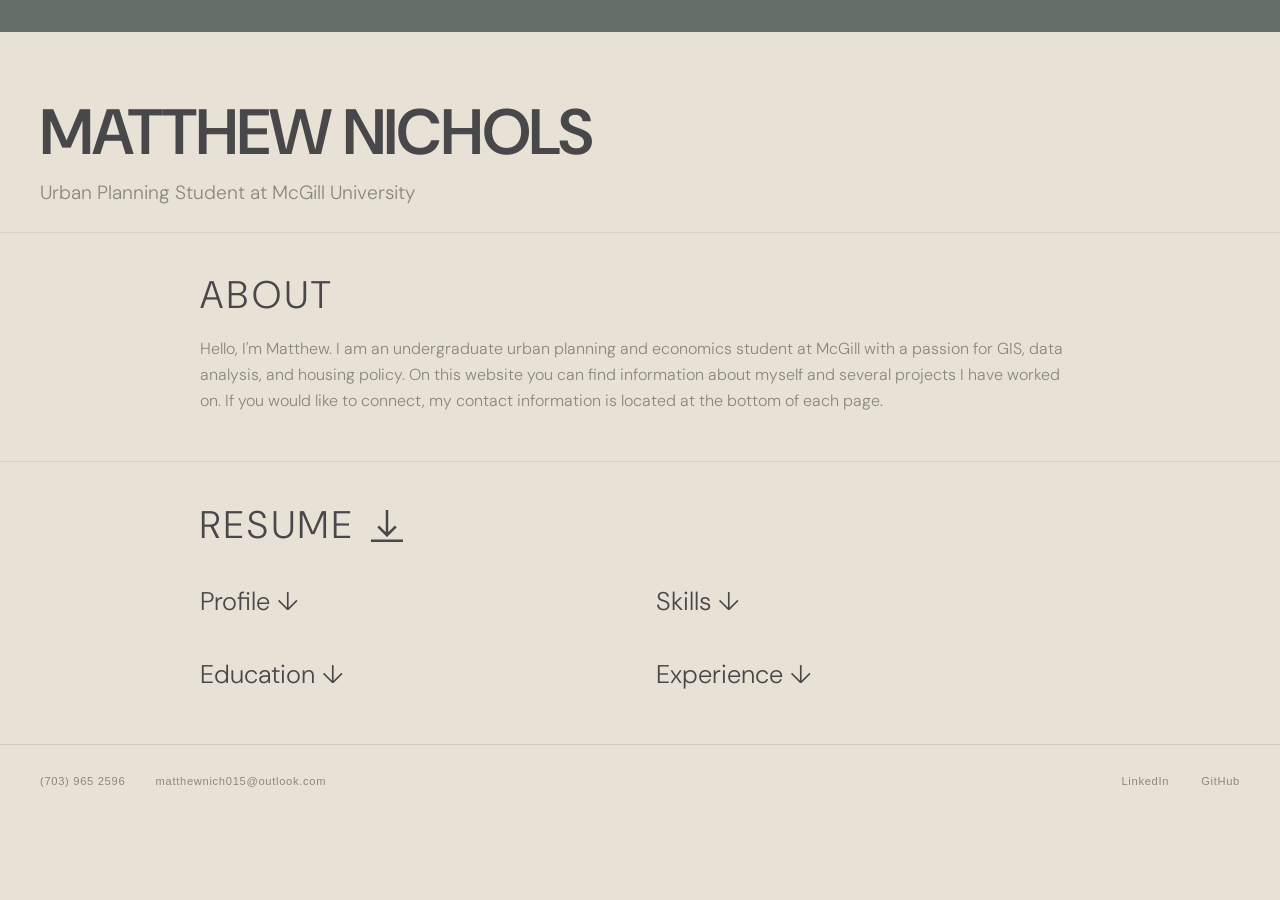
<file: index.html>
<!-- https://matthewnich015.github.io/Personal-Website/ -->

<!DOCTYPE html>
<html lang="en">
<head>
  <meta charset="UTF-8" />
  <meta name="viewport" content="width=device-width, initial-scale=1.0" />
  <link href="https://fonts.googleapis.com/css2?family=DM+Mono:ital,wght@0,300;0,400;1,300&family=DM+Sans:wght@300;400&display=swap" rel="stylesheet" />
  <link rel="stylesheet" href="css/style.css" />
</head>
<body>

<!-- BANNER -->
  <nav>
    <a href="index.html" class="nav-logo">MATTHEW NICHOLS</a>
    <ul class="nav-links">
      <li><a href="pages/projects.html">Projects</a></li>
      <li><a href="pages/research.html">Research</a></li>
    </ul>
  </nav>

<!-- TITLE -->
  <section id="title" class="title">
    <h1>MATTHEW NICHOLS</h1>
    <h4>Urban Planning Student at McGill University</h4>
  </section>

<!-- ABOUT -->
<section id="about">
	<div class="alignWithGrid">
		<h2>ABOUT</h2>
		<p> <br>Hello, I'm Matthew. I am an undergraduate urban planning and economics student at McGill with a passion for GIS, data analysis, and housing policy. On this website you can find information about myself and several projects I have worked on. If you would like to connect, my contact information is located at the bottom of each page.</p>
	</div>
</section>

 <!-- RESUME -->
 <section id="resume">
  	<div class="resume-grid">  
	    <div class="resume-header">
    		<h2>RESUME</h2>
    		<a href="content/Resume.pdf" download>
    			<img src="content/download arrow.png" class="download-btn" alt="Download Resume" />
			</a>
	    </div>
	    <div class="resume-blank"></div>

	    <div class="resume-profile">  
	    	<details>
		    	<summary><h3>Profile ↓</h3></summary>
		    	<div><p>Senior Urban Studies student at McGill University who is passionate about developing resilient and equitable urban spaces. Brings knowledge of programming / web development, GIS, and experience in conducting a research project as well as coordinating and leading a local garden planting project.<br>&nbsp</p></div>
    		</details>
		</div>

		<div class="resume-skills">
			<details>
			    <summary><h3>Skills ↓</h3></summary>
				<div><ul>
				  <li>Experience performing data analysis in ArcGIS and Python</li>
				  <li>Knowledge of JavaScript, HTML / CSS for creating websites from scratch</li>
				  <li>Experience using Mapbox to create interactive web maps</li>
				  <li>Experience using APIs such Google's geocoding API, the US census API, and the Tomorrow weather API</li>
				</ul></div>
			</details>
		</div>

		<div class="resume-education">
			<details>			
				<summary><h3>Education ↓</h3></summary>
				<div><h4>McGill University (2024-2027):</h4>
				<p>Major: Geography (Urban Studies, Honors) <br>
				Minor: Economics <br>
				GPA: 3.68 <br>&nbsp<br>
				Relevant Classes Taken:</p>
				<ul>
				  <li>Intro to Geo Information Science (GEOG 201): A-</li>
				  <li> Cities in the Modern World (GEOG 217): A</li>
				  <li>Intro to Coding (COMP 202): A</li>
				  <li>Intro to Programming (COMP 250): B-</li>
				  <li>Principles of the Geospatial Web (GEOG 384): A-</li>
				  <li>Geospatial Analysis (GEOG 314): A</li>
				  <li>Geographic Thought and Practice (GEOG 381): A</li>
				  <li>Linear Algebra and Geometry (MATH 133): A</li>
				  <li>Urban Geography (GEOG 417): In Progress</li>
				  <li>Real Estate Finance (FINE 445): In Progress</li>		
				  <li>Advanced Geospatial Analysis (GEOG 414): Spring 2027</li>
				  <li>Topic: Geodatabases, ML, & GeoAI (GEOG 406): Spring 2027</li>
				  <li>Real Estate and Planning (URBP 555): Spring 2027</li>
				  <li>Urban Field Studies (GEOG 494): Spring 2027</li>
				  <li>Honors Research (GEOG 491): In Progress</li>				  
				</ul>
				<p>&nbsp</p>

				<h4>James Madison High School (2020-2024):</h4>
				<p>Weighted GPA: 4.2 <br>
				Honors Graduate</p></div>
			</details>
		</div>

		<div class="resume-experience">
			<details>
				<summary><h3>Experience ↓</h3></summary>
				<div><h4>Job Experience:</h4>
				<p>McGill University: Research Assistant for Dr. Gregory Weitzner (February 2026 - Present):</p>
				<ul>
				  <li>Data processing in python</li>
				  <li>Exploratory data analysis</li>
				</ul>
				<p class="small">&nbsp</p>
				<p>Vienna, VA, Planning and Zoning: Intern (June - August 2026):</p>
				<ul>
				  <li>Used python to create a pipeline for creating and updating a fact book for the town</li>
				  <li>Conducted research to advice comprehensive plan changes</li>
				  <li>Helped to set up an open data portal for the town</li>
				</ul>
				<p class="small">&nbsp</p>
				<p>Roeder, Cochran, Phillips, PLLC: Litigation Document Review (June - August 2024:</p>
				<ul>
				  <li>Participated in large document discovery project for federal investigation</li>
				</ul>
				<p class="small">&nbsp</p>
				<p>Safeway: Courtesy Clerk (January - June 2024):</p>
				<ul>
				  <li>Stocked, cleaned, helped customers, moved carts</li>
				</ul>
				<p>&nbsp</p>

				<h4>Other Experience:</h4>
				<p>Honors Thesis (March 2026 - April 2027):</p>
				<ul>
				  <li>Writing a project proposal, pitching ideas to a supervisor</li>
				  <li>Conducting research and performing data analysis in Python, interpreting results</li>
				</ul>
				
				<p>Career Shadow (May - June 2024):</p>
				<ul>
				  <li>With bKL Architecture (D.C. office)</li>
				  <li>Observed every step of the architecture process, from the idea phase to construction management, sat in on OAC meetings and site visits</li>
				</ul>
				
				<p>Pollinator Garden - Eagle Scout Project (2023):</p>
				<ul>
				  <li>Coordinated with authorities and organizations</li>
				  <li>Advertised and fundraised, worked with donors</li>
				  <li>Designed garden layout, created diagrams and planned documents</li>
				  <li>Lead a team of 30+ people, managed groups and timing</li>
				</ul></div>
			</details>
		</div>
	</div>
</section>

<!-- FOOTER -->
  <footer>
    <span>(703) 965 2596 &nbsp&nbsp&nbsp&nbsp&nbsp&nbsp  matthewnich015@outlook.com</span>
    <div class="footer-links">
      <a href="https://www.linkedin.com/in/matthew-nichols-441418328/">LinkedIn</a>
      <a href="https://github.com/matthewnich015">GitHub</a>
    </div>
  </footer>


  <script>
  	// SMOOTH DROPDOWN
	document.querySelectorAll('details').forEach(el => {
	  const summary = el.querySelector('summary');
	  const content = el.querySelector('summary + *');

	  content.style.height = '0';
	  content.style.overflow = 'hidden';
	  content.style.transition = 'height 0.3s ease';

	  summary.addEventListener('click', e => {
	    e.preventDefault();
	    if (el.open) {
	      content.style.height = content.scrollHeight + 'px';
	      requestAnimationFrame(() => requestAnimationFrame(() => {
	        content.style.height = '0';
	      }));
	      content.addEventListener('transitionend', () => el.removeAttribute('open'), { once: true });
	    } else {
	      el.setAttribute('open', '');
	      content.style.height = content.scrollHeight + 'px';
	    }
	  });
	});
  </script>
</body>
</html>
</file>
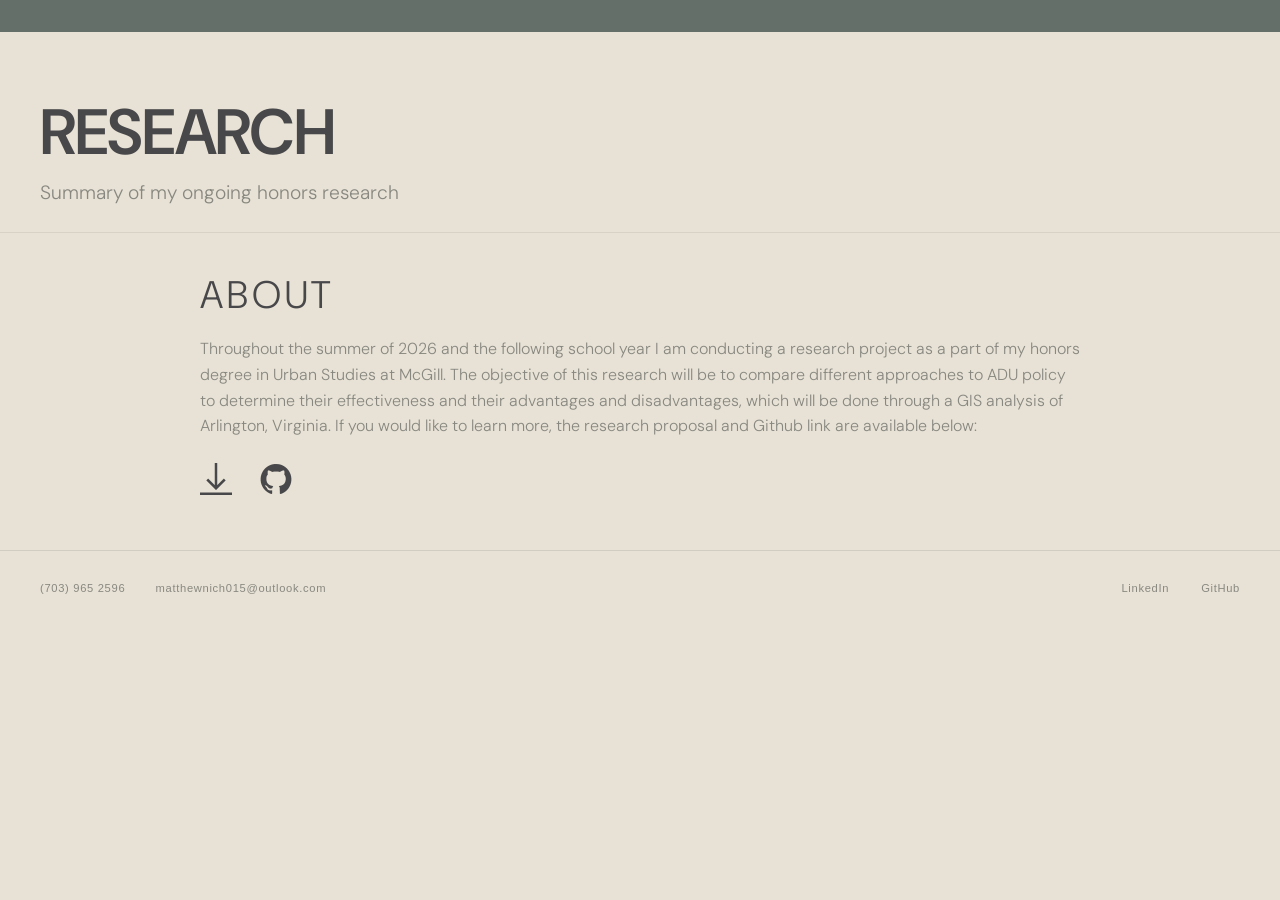
<file: pages/research.html>
<!DOCTYPE html>
<html lang="en">
<head>
  <meta charset="UTF-8" />
  <meta name="viewport" content="width=device-width, initial-scale=1.0" />
  <title>Portfolio</title>
  <link href="https://fonts.googleapis.com/css2?family=DM+Mono:ital,wght@0,300;0,400;1,300&family=DM+Sans:wght@300;400&display=swap" rel="stylesheet" />
  <link rel="stylesheet" href="../css/style.css" />
</head>
<body>

<!-- BANNER -->
  <nav>
    <a href="../index.html" class="nav-logo">MATTHEW NICHOLS</a>
    <ul class="nav-links">
      <li><a href="projects.html">Projects</a></li>
      <li><a href="research.html">Research</a></li>
    </ul>
  </nav>

<!-- TITLE -->
  <section id="title" class="title">
    <h1>RESEARCH</h1>
    <h4>Summary of my ongoing honors research</h4>
  </section>

<!-- ABOUT -->
<section id="about">
  <div class="alignWithGrid">
    <h2>ABOUT</h2>
    <p> <br>Throughout the summer of 2026 and the following school year I am conducting a research project as a part of my honors degree in Urban Studies at McGill. The objective of this research will be to compare different approaches to ADU policy to determine their effectiveness and their advantages and disadvantages, which will be done through a GIS analysis of Arlington, Virginia. If you would like to learn more, the research proposal and Github link are available below:</p>
    <a href="../content/Honors Research Proposal.pdf" download>
      <img src="../content/download arrow.png" class="download-btn" alt="Download Proposal" />
	</a>
	<a href="https://github.com/matthewnich015/Honors-Research">
      <img src="../content/Github Logo.png" class="download-btn" alt="Download Proposal" />
    </a>
  </div>
</section>

<!-- FOOTER -->
  <footer>
    <span>(703) 965 2596 &nbsp&nbsp&nbsp&nbsp&nbsp&nbsp  matthewnich015@outlook.com</span>
    <div class="footer-links">
      <a href="https://www.linkedin.com/in/matthew-nichols-441418328/">LinkedIn</a>
      <a href="https://github.com/matthewnich015">GitHub</a>
    </div>
  </footer>

</body>
</html>
</file>
<file: css/style.css>
*, *::before, *::after { box-sizing: border-box; margin: 0; padding: 0; }

:root {
  --bg: #e8e2d6;
  --fg: #484749;
  --muted: #888880;
  --nav-collapsed: 2.5vw;
  --nav-expanded: 5vw;
}

html { scroll-behavior: smooth; }

body {
  background: var(--bg);
  color: var(--fg);
  font-family: 'DM Sans', sans-serif;
  font-weight: 300;
  line-height: 1.6;
}

/* BANNER */
nav {
  position: fixed;
  top: 0; left: 0; right: 0;
  z-index: 100;
  height: var(--nav-collapsed);
  display: flex;
  align-items: center;
  justify-content: space-between;
  padding: 0 2.5rem;
  background: #646f69;
  overflow: hidden;
  --fg: #fcfcfa;
  --muted: #d9d9d2;
  transition: height 0.45s cubic-bezier(0.16, 1, 0.3, 1),
              background 0.35s ease,
              backdrop-filter 0.35s ease;
}

nav:hover {
  height: var(--nav-expanded);
  backdrop-filter: blur(12px);
  -webkit-backdrop-filter: blur(12px);
}

/* contents fade in on expand */
nav .nav-logo,
nav .nav-links {
  opacity: 0;
  transform: translateY(-4px);
  transition: opacity 0.3s ease 0.1s, transform 0.3s ease 0.1s;
  pointer-events: none;
}

nav:hover .nav-logo,
nav:hover .nav-links {
  opacity: 1;
  transform: translateY(0);
  pointer-events: auto;
}

.nav-logo {
  font-family: Tahoma, Verdana, sans-serif;
  font-size: 0.8rem;
  letter-spacing: 0.08em;
  text-decoration: none;
  color: var(--fg);
}

.nav-links {
  display: flex;
  gap: 2.5rem;
  list-style: none;
}

.nav-links a {
  font-size: 0.78rem;
  letter-spacing: 0.06em;
  text-transform: uppercase;
  text-decoration: none;
  color: var(--muted);
  transition: color 0.2s;
}

.nav-links a:hover { 
  color: var(--fg); 
  font-weight: 600;
}
.nav-links a.active { color: var(--fg); }

/* GENERAL TEXT */

h1 {
  font-size: clamp(2.2rem, 6vw, 4rem);
  font-weight: 600;
  line-height: 1.15;
  letter-spacing: -0.02em;
  margin-bottom: .5rem;
}

h2 {
  font-size: clamp(1.2rem, 4vw, 2.4rem);
  font-weight: 300;
  letter-spacing: .1em;
  margin-bottom: -1rem;
}

h3 {
  font-size: clamp(.5rem, 2vw, 2.4rem);
  font-weight: 300;
  letter-spacing: 0em;
  margin-bottom: .5rem;
}

h4 {
  font-size: clamp(.5rem, 1.5vw, 2.4rem);
  font-weight: 300;
  letter-spacing: 0em;
  margin-bottom: .5rem;
    color: var(--muted);
}

p {
  font-size: 1rem;
  color: var(--muted);
}

.small { font-size: .5rem; }

li {
  font-size: 1rem;
  color: var(--muted);
  padding-left: .5rem;
}

ul {
  padding-left: 1rem;
}

details summary {
  cursor: pointer;
  list-style: none;
}

details summary h3 {
  display: inline;
}

details summary:hover h3 {
  font-weight: 600;
}

details summary:hover h2 {
    font-weight: 600;
}

details summary + * {
  overflow: hidden;
  height: 0;
  transition: height 0.3s ease;
}

p a {
  color: var(--fg);
  text-decoration: underline;
  text-underline-offset: 3px;
}

/* SECTIONS */
section {
  display: flex;
  flex-direction: column;
  justify-content: center;
  padding: 2rem 2.5rem 2rem;
  margin: 0;
}

.title {
  padding-top: 6rem;
  padding-bottom: 1rem;
}

.alignWithGrid {
    margin: 0rem 10rem 1rem 10rem;
}

.label {
  font-family: Tahoma, Verdana, sans-serif;
  font-size: 0.7rem;
  letter-spacing: 0.12em;
  text-transform: uppercase;
  color: var(--muted);
  margin-bottom: 1.5rem;
}

section + section { border-top: 1px solid rgba(26,26,24,0.08); }

/* RESUME */

.resume-grid {
  display: grid;
  grid-template-columns: 1fr 1fr;
  gap: 2rem;
  margin: -3rem 10rem 1rem 10rem;
}

.resume-header {
  display: flex;
  align-items: center;
  gap: 1rem;
  margin-top: 2.5rem;
}

.download-btn {
  width: 2rem;
  transition: transform 0.2s ease;
  margin-top: 1.5rem;
  margin-right: 1.5rem;
}

.alignWithGrid a { text-decoration: none; }

.download-btn:hover {
  transform: scale(1.2);
}

/* FILTER BOX */
.filter-bar {
  display: flex;
  flex-wrap: wrap;
  gap: 0.5rem;
  margin-bottom: 2rem;
  padding: 2px;
}

.filter-btn {
  padding: 0.3rem 0.8rem;
  background: none;
  cursor: pointer;
  font-family: inherit;
  color: var(--muted);
  border: 1px solid var(--muted);
  outline: 1px solid transparent;
  transition: color 0.2s, outline-color 0.2s;
}

.filter-btn:hover {
  color: var(--fg);
  outline: 2px solid var(--fg);
  border-color: transparent;
}

.filter-btn.active {
  background: var(--fg);
  color: var(--bg);
  border-color: var(--fg);
}

/* PROJECT CARD */
.project-card {
  width: 60vw;
  margin: 0 auto;
  background: rgba(26,26,24,0.1);
  margin-bottom: 5rem;
}

.card-title {
  margin: 1rem 0rem 1rem 2rem;
}

.card-tags {
  display: flex;
  flex-wrap: wrap;
  gap: 0.5rem;
  margin: 0.5rem 0 1rem 0;
  padding-left: 2rem;
}

.card-tags .filter-btn {
  color: var(--fg);
  border-color: var(--fg);
  box-shadow: 0 0 0 1px var(--fg);
  pointer-events: none;
  margin-left: .2rem;
}

.project-carousel-wrapper {
  display: flex;
  align-items: center;
  gap: 1rem;
  width: 80%;
  margin: 0 auto 2rem;
}

.project-carousel {
  flex: 1;
  aspect-ratio: 16/9;
  overflow: hidden;
  outline: 1rem solid #646f69;
}

.carousel-track {
  display: flex;
  height: 100%;
  transition: transform 0.4s ease;
}

.carousel-track img,
.carousel-track video {
  min-width: 100%;
  height: 100%;
  object-fit: cover;
}

.carousel-btn {
  width: 3rem;
  height: 3rem;
  background: none;
  border: none;
  padding: 0;
  cursor: pointer;
  transition: transform 0.2s ease;
  margin: 0rem 1rem 0rem 1rem;
}

.carousel-btn:hover {
  transform: scale(1.2);
}

.carousel-btn img {
  width: 100%;
  height: 100%;
  object-fit: contain;
}
.project-summary {
  padding: 1.5rem;
  border-top: 1px solid rgba(26,26,24,0.1);
}


/* FOOTER */
footer {
  border-top: .1vw solid rgba(26,26,24,0.1);
  padding: 1.8rem 2.5rem;
  display: flex;
  align-items: center;
  justify-content: space-between;
  font-family: Tahoma, Verdana, sans-serif;
  font-size: 0.7rem;
  letter-spacing: 0.06em;
  color: var(--muted);
}

footer a {
  color: var(--muted);
  text-decoration: none;
  transition: color 0.2s;
}

footer a:hover { color: var(--fg); }

.footer-links { display: flex; gap: 2rem; }


/* MOBILE SETTINGS */
@media (max-width: 768px) {
  :root {
    --nav-collapsed: 5vw;
    --nav-expanded: 15vw;
  }

  .resume-grid {
    grid-template-columns: 1fr;
    margin: 0 1rem;
  }

  .project-carousel {
    outline-width: 0.4rem;
  }

  .title {
    padding-top: 4rem;
  }

  section {
    padding: 1.5rem 1rem;
  }

  .alignWithGrid {
    margin: 0 1rem;
  }

  h1 {
    margin-top: 1rem;
  }

  h2 {
    font-size: clamp(1.2rem, 6vw, 2.4rem);
  }

  h3 {
    font-size: clamp(0.9rem, 5vw, 1.5rem);
  }

  h4 {
    font-size: clamp(0.8rem, 5vw, 1.2rem);
  }

  .carousel-btn {
    width: 1rem;
    height: 1rem;
  }

  .project-carousel-wrapper {
    width: 80vw;
  }

  .project-card {
    width: 80vw;
    margin: 0 auto;
    margin-bottom: 5rem;
  }

  .card-tags {
    padding-left: 1rem;
  }

  .card-title {
    margin-left: 1rem;
  }

  nav {
    height: var(--nav-expanded);
  }

  nav .nav-logo,
  nav .nav-links {
    opacity: 1;
    transform: translateY(0);
    pointer-events: auto;
  }

  footer {
    padding: 1.8rem 1rem;
  }
}
</file>
